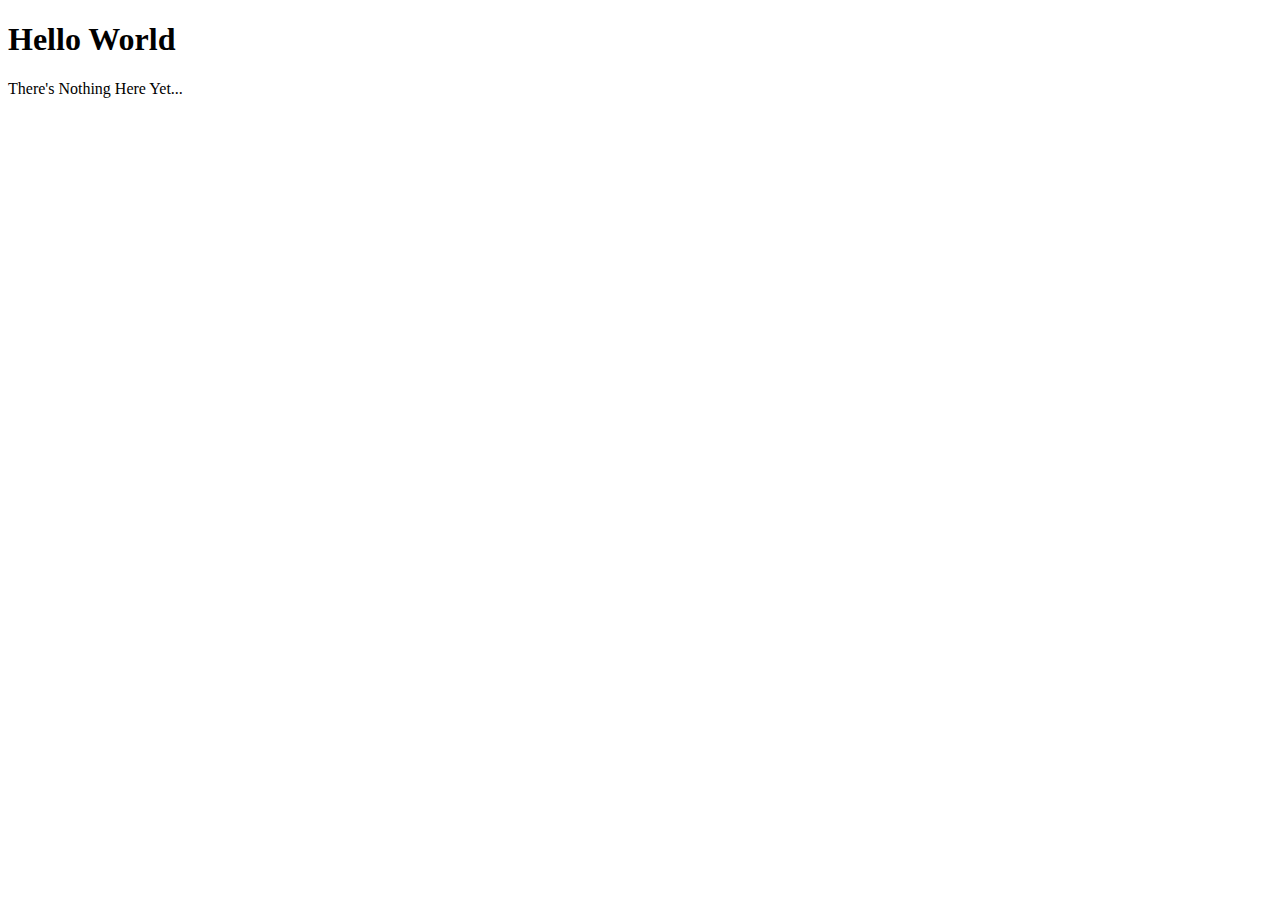
<file: Index.html>
<!DOCTYPE html>
<html>
  <head>
    <style>
      :root {
        color-scheme:light dark;
      }
    </style>
  </head>
  <body>
    <h1>Hello World</h1>
    <p>There's Nothing Here Yet...</p>
  </body>
</html>
</file>
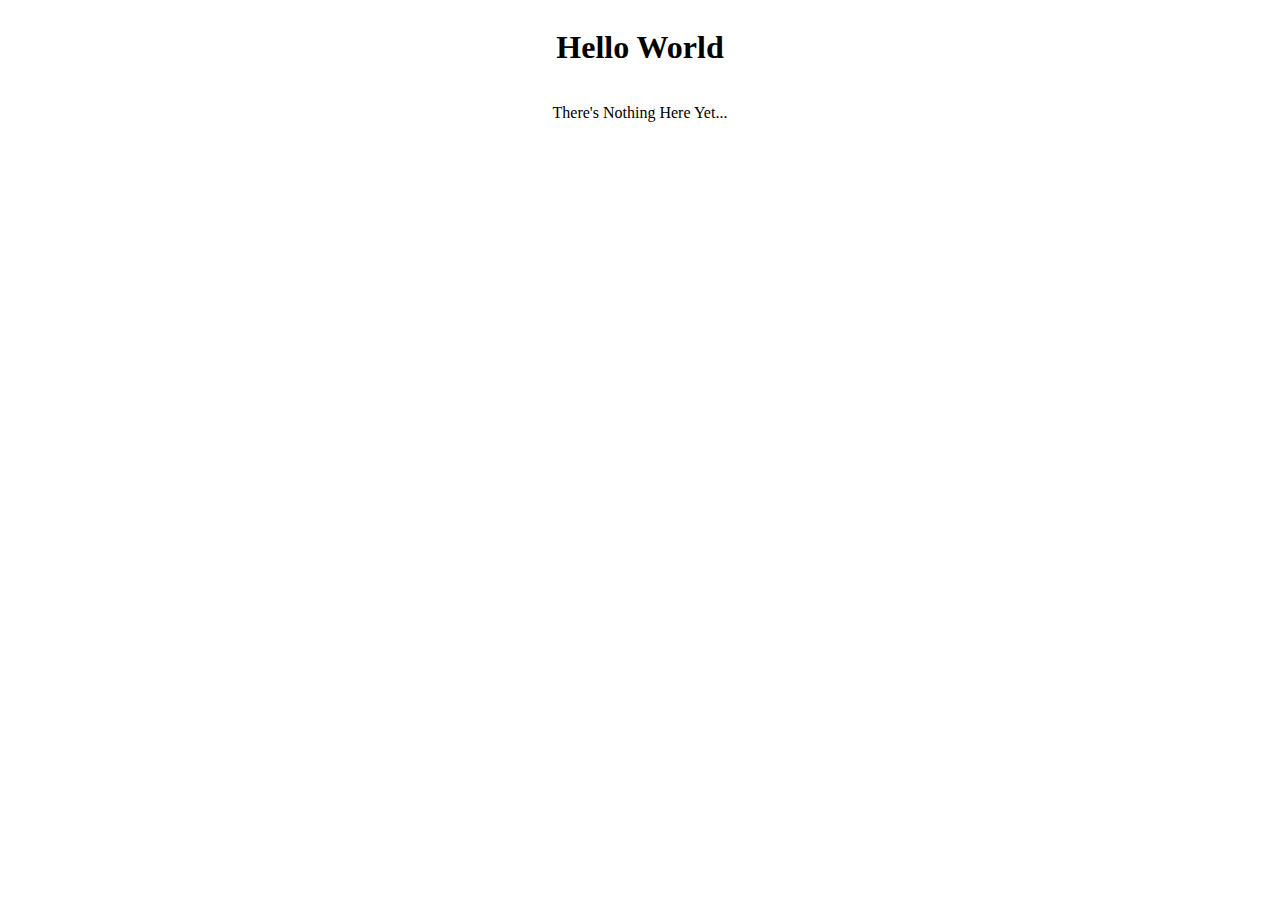
<file: index.html>
<!DOCTYPE html>
<html>
  <head>
    <style>
      :root {
        color-scheme:light dark;
      }
      body {
        display:grid;
        place-items: center;
      }
      background: rgb(17,17,17);
      background: linear-gradient(
        90deg, 
        rgba(17,17,17,1) 0%,
        rgba(33,33,33,1) 100%
      );
    </style>
  </head>
  <body>
    <h1>Hello World</h1>
    <p>There's Nothing Here Yet...</p>
  </body>
</html>
</file>
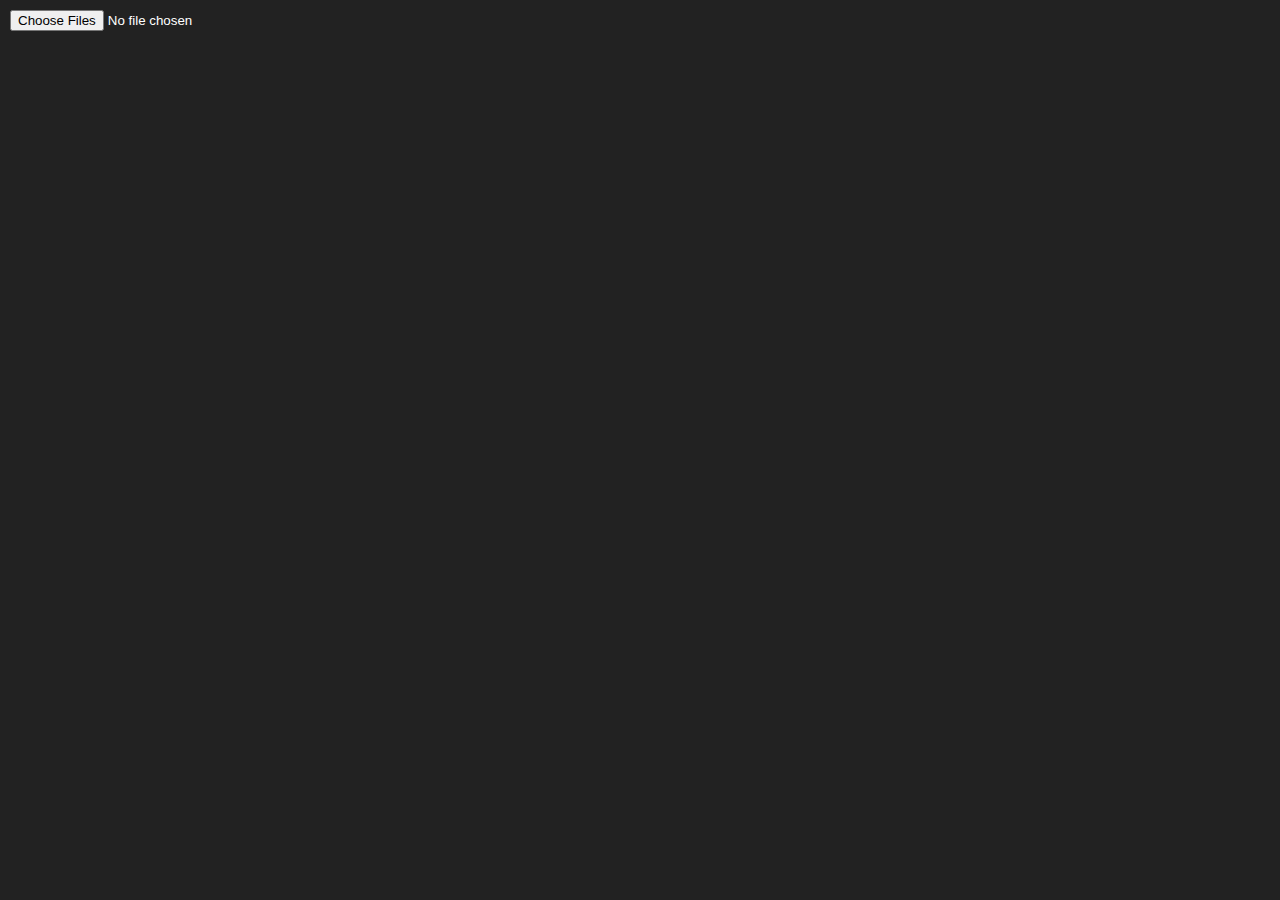
<file: blur.html>
<!DOCTYPE html>
<html lang="en">
  <head>
    <meta charset="UTF-8" />
    <meta name="viewport" content="width=device-width, initial-scale=1.0" />
    <title>Document</title>
    <link rel="stylesheet" href="style.css" />
  </head>
  <body>
    <input type="file" id="fileIn" multiple/>
    <!--<input type="color" value="#ffffff" name="" id="">-->
    <div id="preview"></div>
    <script src="app.js"></script>
  </body>
</html>
</file>
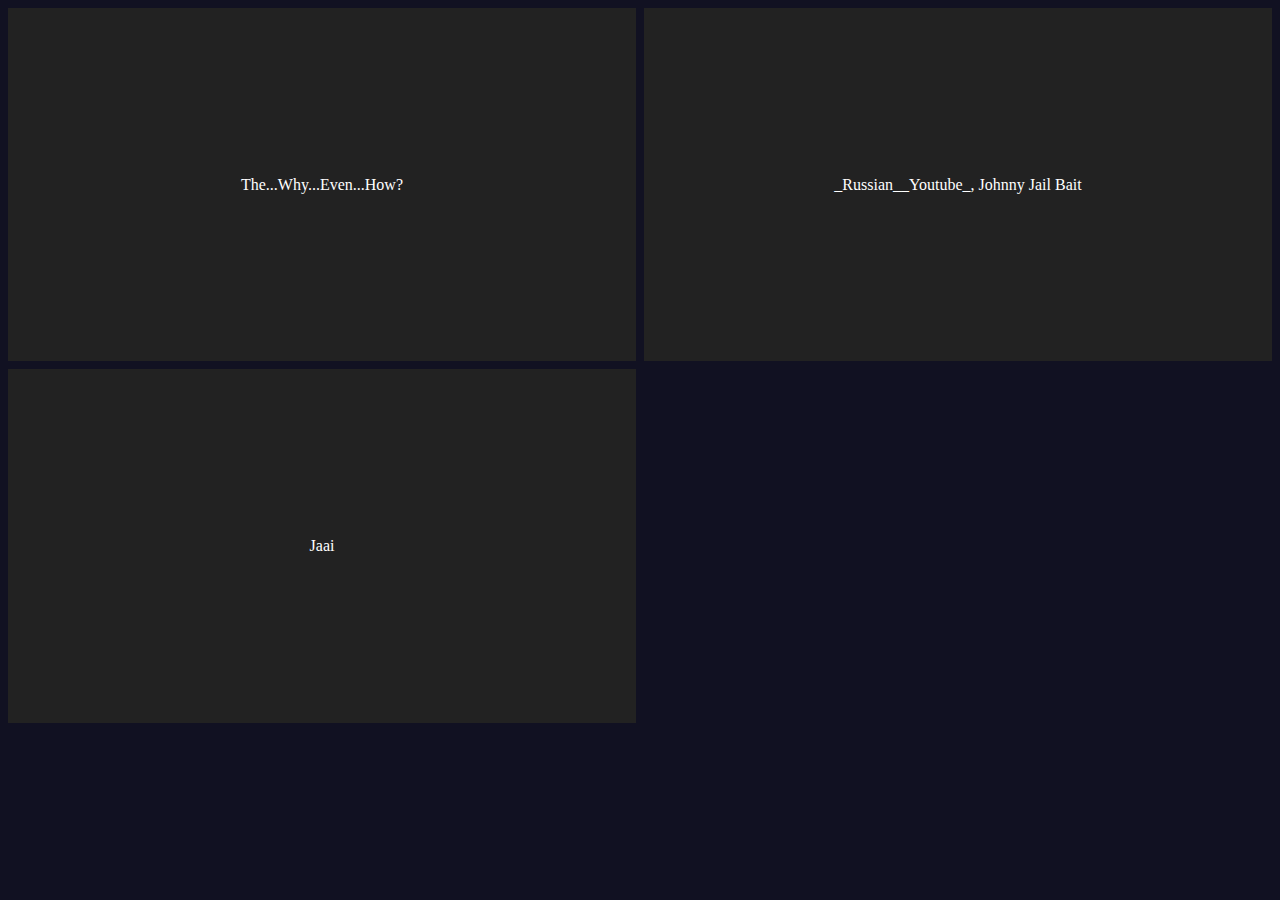
<file: project_clock.html>
<!DOCTYPE html>
<html lang="en">
<head>
  <meta charset="UTF-8">
  <meta http-equiv="X-UA-Compatible" content="IE=edge">
  <meta name="viewport" content="width=device-width, initial-scale=1.0">
  <title>Project Clock</title>
  <style>
    body, html {
      margin: 0;
      height:100vh;
      background:#112;
      color: white;
    }
    .main-container {
      --cell-size: min(30rem, calc(100vw - 1rem));
      padding: 0.5rem;
      gap:0.5rem;
      display:grid;
      grid-template-columns:repeat(auto-fill, minmax(var(--cell-size), 1fr));
      .cell {
        background:#222;
        aspect-ratio: 16 / 9;
        display: grid;
        place-content: center;
        custom-clock {
          font-size: 4rem;
          width: fit-content;
        }
      }
    }
    @media (width < 30rem) {
      .main-container {
        --cell-size: calc(100vw - 1rem);
      }
    }
  </style>
</head>
<body>
  <div class="main-container">
  <div class="cell">
    <span class="name">The...Why...Even...How?</span>
    <custom-clock offset="-5"></custom-clock>
  </div>
  <div class="cell">
    <span class="name">_Russian__Youtube_, Johnny Jail Bait</span>
    <custom-clock offset="2"></custom-clock>
  </div>
  <div class="cell">
    <span class="name">Jaai</span>
    <custom-clock offset="5.5"></custom-clock>
  </div>
</div>
  <script type="module">
   import {define} from '../clock.js';
    define()
  </script>
</body>
</html>
</file>
<file: style.css>
img {
    max-width: 90vw;
    max-height: 90vh;
  }
  .preview {
    display: grid;
    width: fit-content;
    grid-template-rows: auto auto auto;
    max-width: min-content;
  }
  .preview img {
      width: 100%;    
    }  
  #preview {
    display: grid;
    grid-template-columns: repeat(auto-fit, minmax(250px, 1fr));
  }
body {
  margin:10px;
  background:#222;
  color:white;
  }
</file>
